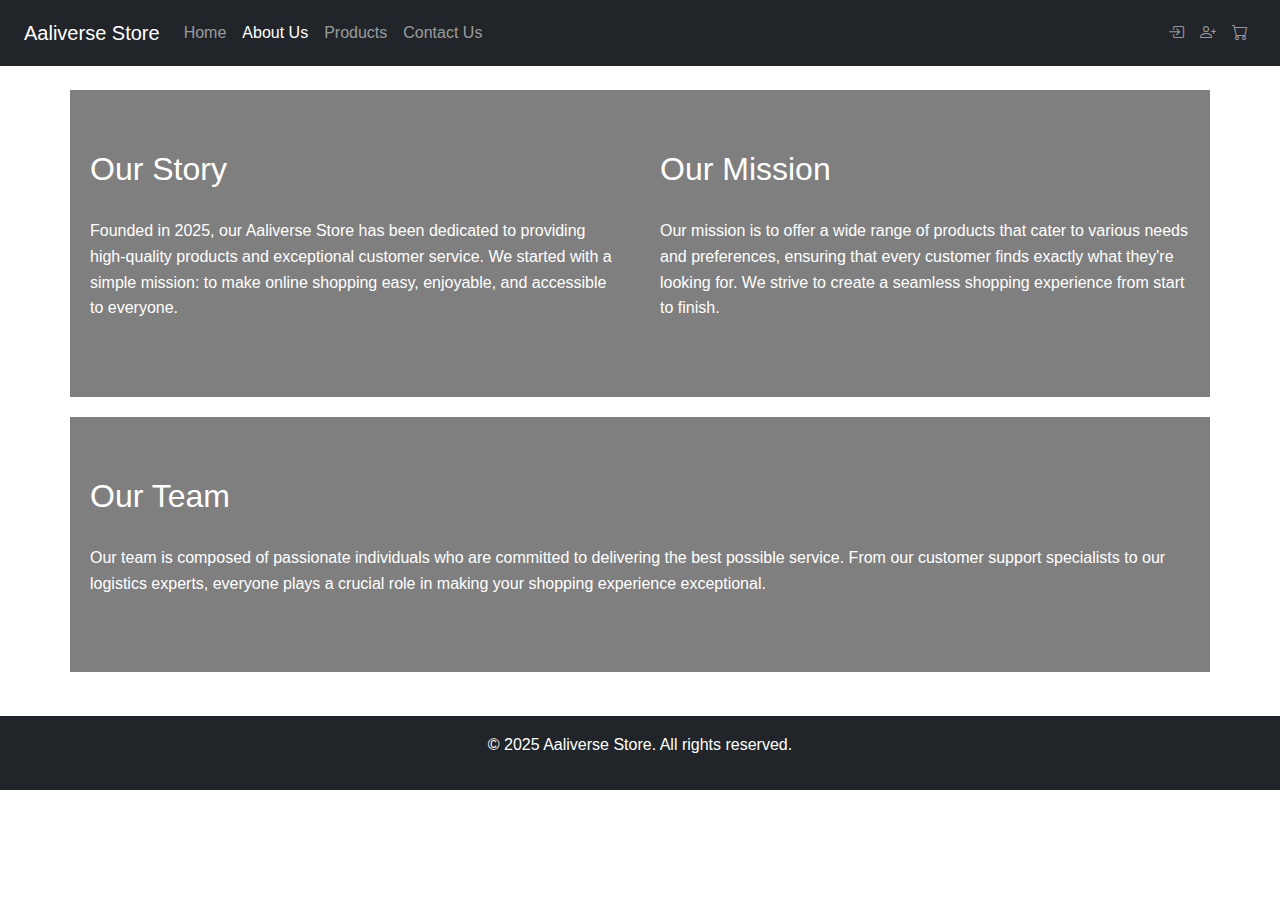
<file: about.html>
<!DOCTYPE html>
<html lang="en">
<head>
    <meta charset="UTF-8">
    <meta name="viewport" content="width=device-width, initial-scale=1.0">
    <title>About Us - Aaliverse Store</title>
    <link href="https://cdn.jsdelivr.net/npm/bootstrap@5.3.0/dist/css/bootstrap.min.css" rel="stylesheet">
    <link rel="stylesheet" href="https://cdn.jsdelivr.net/npm/bootstrap-icons@1.10.5/font/bootstrap-icons.css">
    <link rel="stylesheet" href="styles.css">
    <style>
        .section {
            background-size: cover;
            background-position: center;
            color: white;
            padding: 60px 20px;
            position: relative;
            margin-bottom: 20px;
        }
        .section h2, p{
            position: relative;
            z-index: 1;
        }
        .section h2{
            margin-bottom: 30px;
        }
        .overlay {
            position: absolute;
            top: 0;
            left: 0;
            right: 0;
            bottom: 0;
            background: rgba(0, 0, 0, 0.5);
            z-index: 0;
        }
    </style>
</head>
<body>
    <!-- Navigation Menu -->
    <nav class="navbar navbar-expand-lg navbar-dark bg-dark">
        <div class="container-fluid">
            <a class="navbar-brand" href="index.html">Aaliverse Store</a>
            <button class="navbar-toggler" type="button" data-bs-toggle="collapse" data-bs-target="#navbarNav" aria-controls="navbarNav" aria-expanded="false" aria-label="Toggle navigation">
                <span class="navbar-toggler-icon"></span>
            </button>
            <div class="collapse navbar-collapse" id="navbarNav">
                <ul class="navbar-nav me-auto">
                    <li class="nav-item">
                        <a class="nav-link" aria-current="page" href="index.html">Home</a>
                    </li>
                    <li class="nav-item">
                        <a class="nav-link active" href="about.html">About Us</a>
                    </li>
                    <li class="nav-item">
                        <a class="nav-link" href="products.html">Products</a>
                    </li>
                    <li class="nav-item">
                        <a class="nav-link" href="contact.html">Contact Us</a>
                    </li>
                </ul>
                <ul class="navbar-nav ms-auto">
                    <li class="nav-item">
                        <a class="nav-link" href="login.html">
                            <i class="bi bi-box-arrow-in-right"></i>
                        </a>
                    </li>
                    <li class="nav-item">
                        <a class="nav-link" href="signup.html">
                            <i class="bi bi-person-plus"></i>
                        </a>
                    </li>
                    <li class="nav-item">
                        <a class="nav-link" href="cart.html">
                            <i class="bi bi-cart"></i>
                        </a>
                    </li>
                </ul>
            </div>
        </div>
    </nav>

    <!-- About Us Content -->
    <div class="container mt-4">
        <div class="row">
            <div class="col-md-6 section" style="background-image: url('https://images.unsplash.com/photo-1455849318743-b2233052fcff?w=600&auto=format&fit=crop&q=60&ixlib=rb-4.0.3&ixid=M3wxMjA3fDB8MHxzZWFyY2h8M3x8YnJhbmQlMjBqb3VybmV5fGVufDB8fDB8fHww');">
                <div class="overlay"></div>
                <h2>Our Story</h2>
                <p>Founded in 2025, our Aaliverse Store has been dedicated to providing high-quality products and exceptional customer service. We started with a simple mission: to make online shopping easy, enjoyable, and accessible to everyone.</p>
            </div>
            <div class="col-md-6 section" style="background-image: url('https://plus.unsplash.com/premium_photo-1682310144714-cb77b1e6d64a?w=600&auto=format&fit=crop&q=60&ixlib=rb-4.0.3&ixid=M3wxMjA3fDB8MHxzZWFyY2h8OXx8cXVhbGl0eXxlbnwwfHwwfHx8MA%3D%3D');">
                <div class="overlay"></div>
                <h2>Our Mission</h2>
                <p>Our mission is to offer a wide range of products that cater to various needs and preferences, ensuring that every customer finds exactly what they're looking for. We strive to create a seamless shopping experience from start to finish.</p>
            </div>
        </div>
        <div class="row">
            <div class="col-md-12 section" style="background-image: url('https://plus.unsplash.com/premium_photo-1677529496297-fd0174d65941?w=600&auto=format&fit=crop&q=60&ixlib=rb-4.0.3&ixid=M3wxMjA3fDB8MHxzZWFyY2h8MXx8dGVhbXxlbnwwfHwwfHx8MA%3D%3D');">
                <div class="overlay"></div>
                <h2>Our Team</h2>
                <p>Our team is composed of passionate individuals who are committed to delivering the best possible service. From our customer support specialists to our logistics experts, everyone plays a crucial role in making your shopping experience exceptional.</p>
            </div>
        </div>
    </div>

    <!-- Footer -->
    <footer class="bg-dark text-white text-center p-3 mt-4">
        <p>&copy; 2025 Aaliverse Store. All rights reserved.</p>
    </footer>

    <script src="https://cdn.jsdelivr.net/npm/bootstrap@5.3.0/dist/js/bootstrap.bundle.min.js"></script>
</body>
</html>
</file>
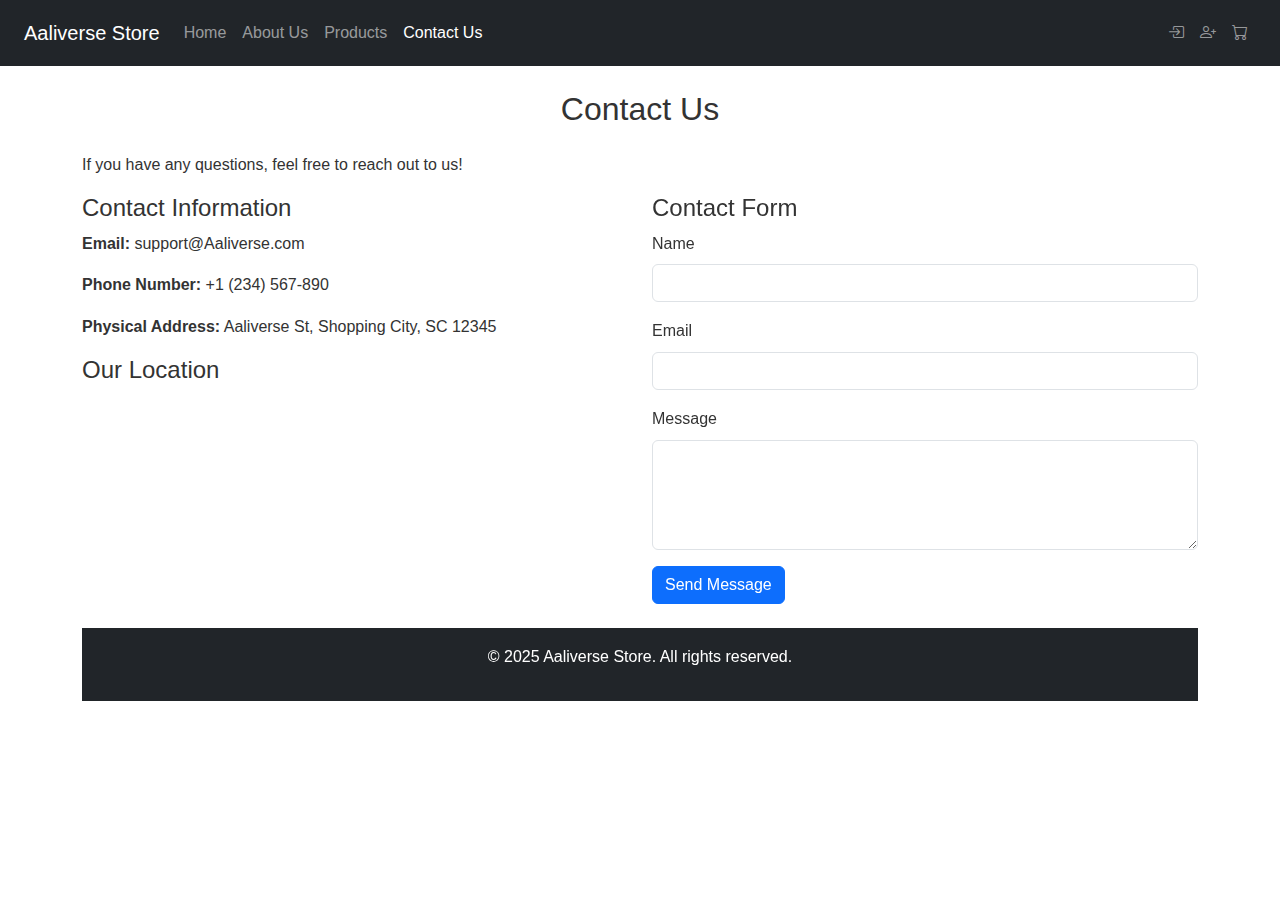
<file: contact.html>
<!DOCTYPE html>
<html lang="en">
<head>
    <meta charset="UTF-8">
    <meta name="viewport" content="width=device-width, initial-scale=1.0">
    <title>Contact Us - Aaliverse Store</title>
    <link href="https://cdn.jsdelivr.net/npm/bootstrap@5.3.0/dist/css/bootstrap.min.css" rel="stylesheet">
    <link rel="stylesheet" href="https://cdn.jsdelivr.net/npm/bootstrap-icons@1.10.5/font/bootstrap-icons.css">

    
    <link rel="stylesheet" href="styles.css">
</head>
<body>
    <!-- Navigation Menu -->
    <nav class="navbar navbar-expand-lg navbar-dark bg-dark">
        <div class="container-fluid">
            <a class="navbar-brand" href="index.html">Aaliverse Store</a>
            <button class="navbar-toggler" type="button" data-bs-toggle="collapse" data-bs-target="#navbarNav" aria-controls="navbarNav" aria-expanded="false" aria-label="Toggle navigation">
                <span class="navbar-toggler-icon"></span>
            </button>
            <div class="collapse navbar-collapse" id="navbarNav">
                <ul class="navbar-nav me-auto">
                    <li class="nav-item">
                        <a class="nav-link" href="index.html">Home</a>
                    </li>
                    <li class="nav-item">
                        <a class="nav-link" href="about.html">About Us</a>
                    </li>
                    <li class="nav-item">
                        <a class="nav-link" href="products.html">Products</a>
                    </li>
                    <li class="nav-item">
                        <a class="nav-link active" href="#">Contact Us</a>
                    </li>
                </ul>
                <ul class="navbar-nav ms-auto">
                    <li class="nav-item">
                        <a class="nav-link" href="login.html">
                            <i class="bi bi-box-arrow-in-right"></i>
                        </a>
                    </li>
                    <li class="nav-item">
                        <a class="nav-link" href="signup.html">
                            <i class="bi bi-person-plus"></i>
                        </a>
                    </li>
                    <li class="nav-item">
                        <a class="nav-link" href="cart.html">
                            <i class="bi bi-cart"></i>
                        </a>
                    </li>
                </ul>
            </div>
        </div>
    </nav>

    <!-- Contact Us Content -->
    <div class="container mt-4">
        <h2 class="text-center mb-4">Contact Us</h2>
        <p>If you have any questions, feel free to reach out to us!</p>
        
        <!-- Bootstrap Grid for Contact Information and Form -->
        <div class="row mb-4">
            <div class="col-md-6">
                <h4>Contact Information</h4>
                <p><strong>Email:</strong> support@Aaliverse.com</p>
                <p><strong>Phone Number:</strong> +1 (234) 567-890</p>
                <p><strong>Physical Address:</strong> Aaliverse St, Shopping City, SC 12345</p>
                <h4>Our Location</h4>
                <iframe 
                    src="https://www.google.com/maps/embed?pb=!1m18!1m12!1m3!1d2624.900112123198!2d2.294481315674999!3d48.85884407928757!2m3!1f0!2f0!3f0!3m2!1i1024!2i768!4f13.1!3m3!1m2!1s0x47e66f1c1c1c1c1c%3A0x1c1c1c1c1c1c1c1c!2sEiffel%20Tower!5e0!3m2!1sen!2sfr!4v1631234567890!5m2!1sen!2sfr" 
                    width="90%" 
                    height="200" 
                    style="border:0;" 
                    allowfullscreen="" 
                    loading="lazy">
                </iframe>
            </div>
            <div class="col-md-6">
                <h4>Contact Form</h4>
                <form>
                    <div class="mb-3">
                        <label for="name" class="form-label">Name</label>
                        <input type="text" class="form-control" id="name" required>
                    </div>
                    <div class="mb-3">
                        <label for="email" class="form-label">Email</label>
                        <input type="email" class="form-control" id="email" required>
                    </div>
                    <div class="mb-3">
                        <label for="message" class="form-label">Message</label>
                        <textarea class="form-control" id="message" rows="4" required></textarea>
                    </div>
                    <button type="submit" class="btn btn-primary">Send Message</button>
                </form>
            </div>
        </div>

    <!-- Footer -->
    <footer class="bg-dark text-white text-center p-3 mt-4">
        <p>&copy; 2025 Aaliverse Store. All rights reserved.</p>
    </footer>

    <script src="https://cdn.jsdelivr.net/npm/bootstrap@5.3.0/dist/js/bootstrap.bundle.min.js"></script>
</body>
</html>
</file>
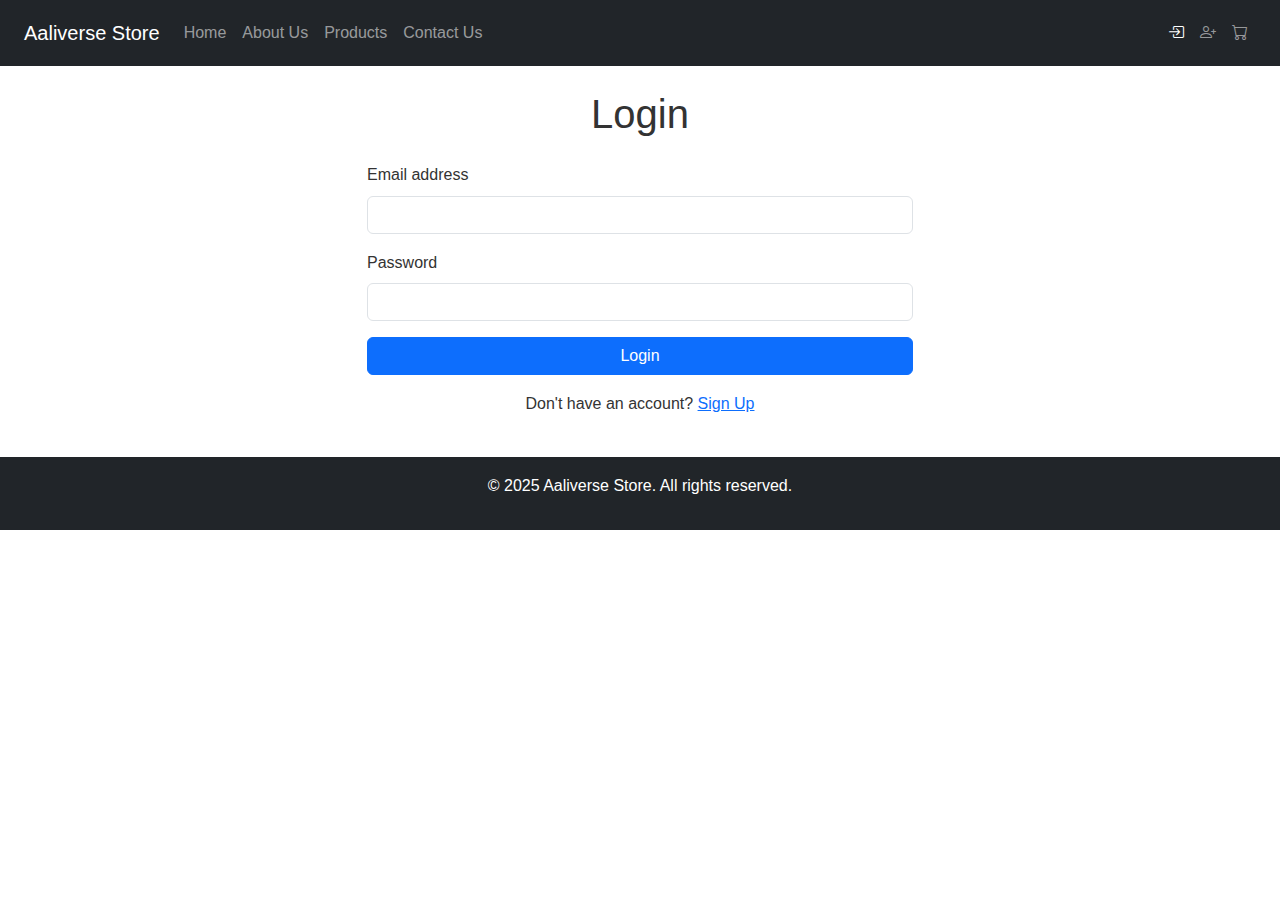
<file: login.html>
<!DOCTYPE html>
<html lang="en">
<head>
    <meta charset="UTF-8">
    <meta name="viewport" content="width=device-width, initial-scale=1.0">
    <title>Login - Aaliverse Store</title>
    <link href="https://cdn.jsdelivr.net/npm/bootstrap@5.3.0/dist/css/bootstrap.min.css" rel="stylesheet">
    <link rel="stylesheet" href="https://cdn.jsdelivr.net/npm/bootstrap-icons@1.10.5/font/bootstrap-icons.css">

    <link rel="stylesheet" href="styles.css">
</head>
<body>
    <!-- Navigation Menu -->
    <nav class="navbar navbar-expand-lg navbar-dark bg-dark">
        <div class="container-fluid">
            <a class="navbar-brand" href="index.html">Aaliverse Store</a>
            <button class="navbar-toggler" type="button" data-bs-toggle="collapse" data-bs-target="#navbarNav" aria-controls="navbarNav" aria-expanded="false" aria-label="Toggle navigation">
                <span class="navbar-toggler-icon"></span>
            </button>
            <div class="collapse navbar-collapse" id="navbarNav">
                <ul class="navbar-nav me-auto">
                    <li class="nav-item">
                        <a class="nav-link " aria-current="page" href="index.html">Home</a>
                    </li>
                    <li class="nav-item">
                        <a class="nav-link" href="about.html">About Us</a>
                    </li>
                    <li class="nav-item">
                        <a class="nav-link" href="products.html">Products</a>
                    </li>
                    <li class="nav-item">
                        <a class="nav-link" href="contact.html">Contact Us</a>
                    </li>
                </ul>
                <ul class="navbar-nav ms-auto">
                    <li class="nav-item">
                        <a class="nav-link active" href="login.html">
                            <i class="bi bi-box-arrow-in-right"></i>
                        </a>
                    </li>
                    <li class="nav-item">
                        <a class="nav-link" href="signup.html">
                            <i class="bi bi-person-plus"></i>
                        </a>
                    </li>
                    <li class="nav-item">
                        <a class="nav-link" href="cart.html">
                            <i class="bi bi-cart"></i>
                        </a>
                    </li>
                </ul>
            </div>
        </div>
    </nav>

    <!-- Login Form -->
    <div class="container mt-4">
        <h1 class="text-center mb-4">Login</h1>
        <div class="row justify-content-center">
            <div class="col-md-6">
                <form>
                    <div class="mb-3">
                        <label for="email" class="form-label">Email address</label>
                        <input type="email" class="form-control" id="email" required>
                    </div>
                    <div class="mb-3">
                        <label for="password" class="form-label">Password</label>
                        <input type="password" class="form-control" id="password" required>
                    </div>
                    <button type="submit" class="btn btn-primary w-100">Login</button>
                </form>
                <div class="mt-3 text-center">
                    <p>Don't have an account? <a href="signup.html">Sign Up</a></p>
                </div>
            </div>
        </div>
    </div>

    <!-- Footer -->
    <footer class="bg-dark text-white text-center p-3 mt-4">
        <p>&copy; 2025 Aaliverse Store. All rights reserved.</p>
    </footer>

    <script src="https://cdn.jsdelivr.net/npm/bootstrap@5.3.0/dist/js/bootstrap.bundle.min.js"></script>
</body>
</html>
</file>
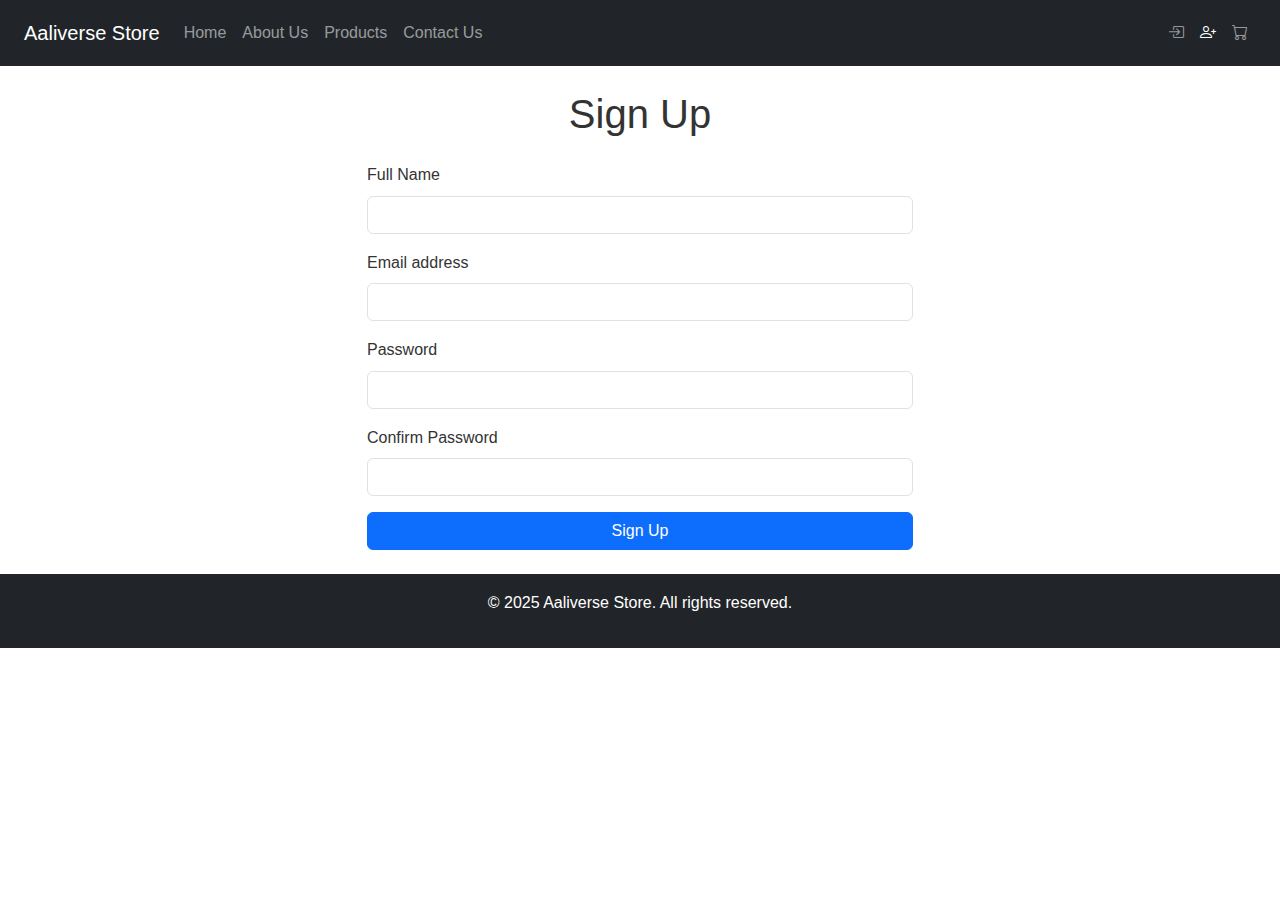
<file: signup.html>
<!DOCTYPE html>
<html lang="en">
<head>
    <meta charset="UTF-8">
    <meta name="viewport" content="width=device-width, initial-scale=1.0">
    <title>Sign Up - Aaliverse Store</title>
    <link href="https://cdn.jsdelivr.net/npm/bootstrap@5.3.0/dist/css/bootstrap.min.css" rel="stylesheet">
    <link rel="stylesheet" href="https://cdn.jsdelivr.net/npm/bootstrap-icons@1.10.5/font/bootstrap-icons.css">

    <link rel="stylesheet" href="styles.css">
</head>
<body>
    <!-- Navigation Menu -->
    <nav class="navbar navbar-expand-lg navbar-dark bg-dark">
        <div class="container-fluid">
            <a class="navbar-brand" href="index.html">Aaliverse Store</a>
            <button class="navbar-toggler" type="button" data-bs-toggle="collapse" data-bs-target="#navbarNav" aria-controls="navbarNav" aria-expanded="false" aria-label="Toggle navigation">
                <span class="navbar-toggler-icon"></span>
            </button>
            <div class="collapse navbar-collapse" id="navbarNav">
                <ul class="navbar-nav me-auto">
                    <li class="nav-item">
                        <a class="nav-link" aria-current="page" href="index.html">Home</a>
                    </li>
                    <li class="nav-item">
                        <a class="nav-link" href="about.html">About Us</a>
                    </li>
                    <li class="nav-item">
                        <a class="nav-link" href="products.html">Products</a>
                    </li>
                    <li class="nav-item">
                        <a class="nav-link" href="contact.html">Contact Us</a>
                    </li>
                </ul>
                <ul class="navbar-nav ms-auto">
                    <li class="nav-item">
                        <a class="nav-link" href="login.html">
                            <i class="bi bi-box-arrow-in-right"></i>
                        </a>
                    </li>
                    <li class="nav-item">
                        <a class="nav-link active" href="signup.html">
                            <i class="bi bi-person-plus"></i>
                        </a>
                    </li>
                    <li class="nav-item">
                        <a class="nav-link" href="cart.html">
                            <i class="bi bi-cart"></i>
                        </a>
                    </li>
                </ul>
            </div>
        </div>
    </nav>
    <!-- Sign Up Form -->
    <div class="container mt-4">
        <h1 class="text-center mb-4">Sign Up</h1>
        <div class="row justify-content-center">
            <div class="col-md-6">
                <form>
                    <div class="mb-3">
                        <label for="name" class="form-label">Full Name</label>
                        <input type="text" class="form-control" id="name" required>
                    </div>
                    <div class="mb-3">
                        <label for="email" class="form-label">Email address</label>
                        <input type="email" class="form-control" id="email" required>
                    </div>
                    <div class="mb-3">
                        <label for="password" class="form-label">Password</label>
                        <input type="password" class="form-control" id="password" required>
                    </div>
                    <div class="mb-3">
                        <label for="confirmPassword" class="form-label">Confirm Password</label>
                        <input type="password" class="form-control" id="confirmPassword" required>
                    </div>
                    <button type="submit" class="btn btn-primary w-100">Sign Up</button>
                </form>
            </div>
        </div>
    </div>

    <!-- Footer -->
    <footer class="bg-dark text-white text-center p-3 mt-4">
        <p>&copy; 2025 Aaliverse Store. All rights reserved.</p>
    </footer>

    <script src="https://cdn.jsdelivr.net/npm/bootstrap@5.3.0/dist/js/bootstrap.bundle.min.js"></script>
</body>
</html>
</file>
<file: styles.css>
/* General Styles */
body {
    font-family: Arial, sans-serif;
    line-height: 1.6;
    color: #333;
    /* background: linear-gradient(135deg, #ff7e
    5f, #feb47b); Gradient background */
    background-image: url('https://i.postimg.cc/fWcC5Q2F/black-felt.png'); /* New pattern overlay */
    /* background-blend-mode:lighten; Blend the pattern with the gradient */
}

/* Hide scrollbar but keep scrolling */
::-webkit-scrollbar {
    display: none;
}

html, body {
    overflow: auto;  /* Ensure scrolling is enabled */
    -ms-overflow-style: none;  /* Hide scrollbar in IE/Edge */
    scrollbar-width: none;  /* Hide scrollbar in Firefox */
}

/* Navigation Bar */
.navbar {
    margin-bottom: 0px;
    padding: 12px;
}

/* Hero Section */
.hero-section {
    background-color: #f8f9fa;
}

/* Product Cards */
.card {
    transition: transform 0.3s ease;
}

.card:hover {
    transform: translateY(-5px);
}

.card-img-top {
    height: 200px;
    object-fit: cover;
}

/* Footer */
footer {
    padding: 20px 0;
    background-color: #343a40;
    color: white;
    width: 100%;
}

/* Responsive Design */
@media (max-width: 768px) {
    .hero-section h1 {
        font-size: 2rem;
    }
    .hero-section p {
        font-size: 1rem;
    }
}
</file>
